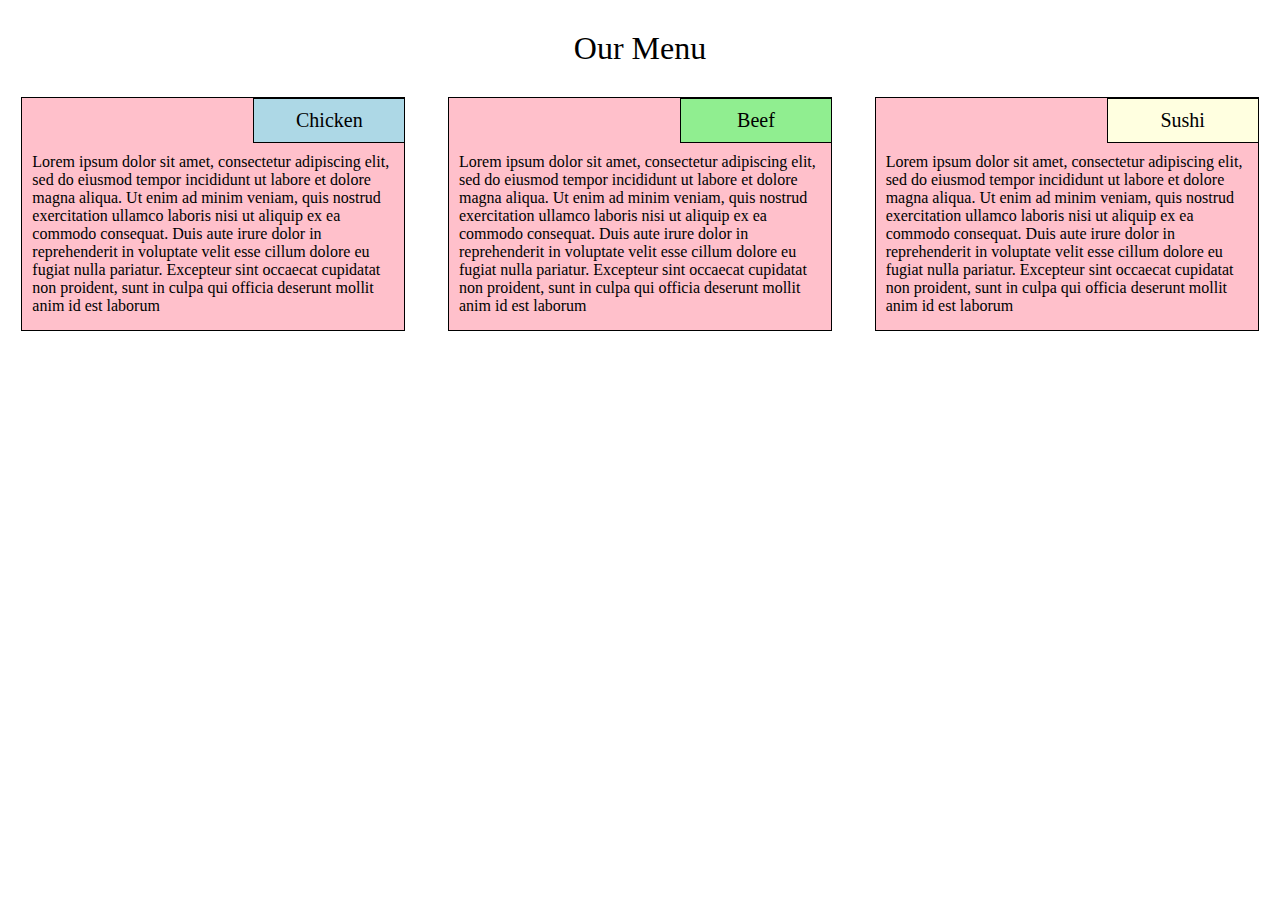
<file: Module2-Submission/index.html>
<!DOCTYPE html>
<html>
<head>
	<meta charset="utf-8">
	<meta name="viewport" content="width=device-width, initial-scale=1">
	<title>Coursera Module 2 Assignment</title>
	<link rel="stylesheet" href="css/style.css">
</head>
<body>
	<div class="title"> Our Menu </div>
    <div class="row">
      <section class="col-lg-4 col-md-6 col-sm-12 items">
      	<div class="header" id="ch"> <span>Chicken</span> </div>
      	<div><p1> Lorem ipsum dolor sit amet, consectetur adipiscing elit, sed do eiusmod tempor incididunt ut labore et dolore magna aliqua. Ut enim ad minim veniam, quis nostrud exercitation ullamco laboris nisi ut aliquip ex ea commodo consequat. Duis aute irure dolor in reprehenderit in voluptate velit esse cillum dolore eu fugiat nulla pariatur. Excepteur sint occaecat cupidatat non proident, sunt in culpa qui officia deserunt mollit anim id est laborum</p1></div>
      </section>
      <section class="col-lg-4 col-md-6 col-sm-12 items">
      	<div class="header" id="be"> <span>Beef</span> </div>
      	<div><p1> Lorem ipsum dolor sit amet, consectetur adipiscing elit, sed do eiusmod tempor incididunt ut labore et dolore magna aliqua. Ut enim ad minim veniam, quis nostrud exercitation ullamco laboris nisi ut aliquip ex ea commodo consequat. Duis aute irure dolor in reprehenderit in voluptate velit esse cillum dolore eu fugiat nulla pariatur. Excepteur sint occaecat cupidatat non proident, sunt in culpa qui officia deserunt mollit anim id est laborum</p1></div>
      </section>
      <section class="col-lg-4 col-md-12 col-sm-12 items">
      	<div class="header" id="su"> <span>Sushi</span> </div>
      	<div><p1> Lorem ipsum dolor sit amet, consectetur adipiscing elit, sed do eiusmod tempor incididunt ut labore et dolore magna aliqua. Ut enim ad minim veniam, quis nostrud exercitation ullamco laboris nisi ut aliquip ex ea commodo consequat. Duis aute irure dolor in reprehenderit in voluptate velit esse cillum dolore eu fugiat nulla pariatur. Excepteur sint occaecat cupidatat non proident, sunt in culpa qui officia deserunt mollit anim id est laborum</p1></div>
      </section>
    </div>
</body>
</html>
</file>
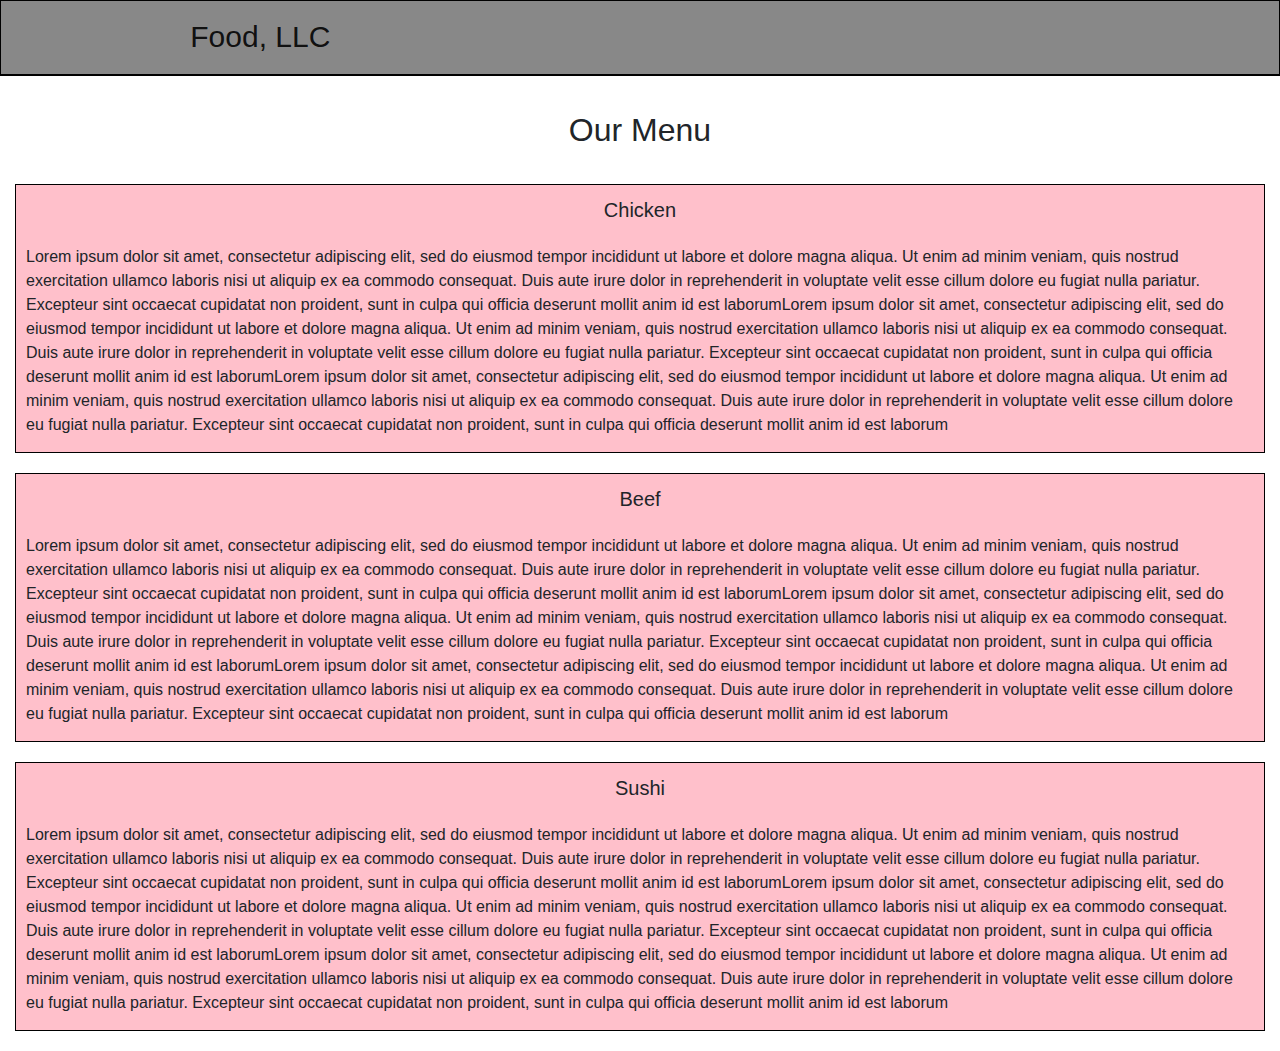
<file: Module3-Submission/index.html>
<!DOCTYPE html>
<html>
<head>
	<meta charset="utf-8">
  <meta http-equiv="X-UA-Compatible" content="IE=edge">
	<meta name="viewport" content="width=device-width, initial-scale=1">
	<title>Coursera Module 3 Assignment</title>
  <script src="https://code.jquery.com/jquery-3.3.1.slim.min.js" integrity="sha384-q8i/X+965DzO0rT7abK41JStQIAqVgRVzpbzo5smXKp4YfRvH+8abtTE1Pi6jizo" crossorigin="anonymous"></script>
<script src="https://cdn.jsdelivr.net/npm/popper.js@1.14.7/dist/umd/popper.min.js" integrity="sha384-UO2eT0CpHqdSJQ6hJty5KVphtPhzWj9WO1clHTMGa3JDZwrnQq4sF86dIHNDz0W1" crossorigin="anonymous"></script>
 <link rel="stylesheet" href="https://cdn.jsdelivr.net/npm/bootstrap@4.3.1/dist/css/bootstrap.min.css" integrity="sha384-ggOyR0iXCbMQv3Xipma34MD+dH/1fQ784/j6cY/iJTQUOhcWr7x9JvoRxT2MZw1T" crossorigin="anonymous">
<script src="https://cdn.jsdelivr.net/npm/bootstrap@4.3.1/dist/js/bootstrap.min.js" integrity="sha384-JjSmVgyd0p3pXB1rRibZUAYoIIy6OrQ6VrjIEaFf/nJGzIxFDsf4x0xIM+B07jRM" crossorigin="anonymous"></script>
	<link rel="stylesheet" href="css/style.css">
</head>
<body>
  <header>
    <nav id="nav" class="navbar navbar-expand-sm navbar-light">
  <a id="brand" class="navbar-brand" href="#">Food, LLC</a>


  <button id="around" class="custom-toggler navbar-toggler" type="button" data-toggle="collapse" data-target="#collapsable-nav" aria-controls="navbarSupportedContent" aria-expanded="false" aria-label="Toggle navigation">
    <span id="lines" class="custom-toggler navbar-toggler-icon"></span>
  </button>

  <div class="collapse navbar-collapse float-left" id="collapsable-nav">
    <ul id="nav-list" class="nav navbar-nav navbar-right mr-auto">
      <li class="nav-item">
        <a class="nav-link text-center" href="#">Chicken</a>
      </li>
      <li class="nav-item">
        <a class="nav-link text-center" href="#">Beef</a>
      </li>
      <li class="nav-item">
        <a id="last-one" class="nav-link text-center" href="#">Sushi</a>
      </li>
      

    </ul>
    
  </div>
</nav>
  </header>

  <div class="text-center title"> Our Menu </div>
    <div class="container-fluid">
      <section class="col-xs-12 items">
        <div class="text-center header" id="ch"> <span>Chicken</span> </div>
        <div>
          <p1> Lorem ipsum dolor sit amet, consectetur adipiscing elit, sed do eiusmod tempor incididunt ut labore et dolore magna aliqua. Ut enim ad minim veniam, quis nostrud exercitation ullamco laboris nisi ut aliquip ex ea commodo consequat. Duis aute irure dolor in reprehenderit in voluptate velit esse cillum dolore eu fugiat nulla pariatur. Excepteur sint occaecat cupidatat non proident, sunt in culpa qui officia deserunt mollit anim id est laborumLorem ipsum dolor sit amet, consectetur adipiscing elit, sed do eiusmod tempor incididunt ut labore et dolore magna aliqua. Ut enim ad minim veniam, quis nostrud exercitation ullamco laboris nisi ut aliquip ex ea commodo consequat. Duis aute irure dolor in reprehenderit in voluptate velit esse cillum dolore eu fugiat nulla pariatur. Excepteur sint occaecat cupidatat non proident, sunt in culpa qui officia deserunt mollit anim id est laborumLorem ipsum dolor sit amet, consectetur adipiscing elit, sed do eiusmod tempor incididunt ut labore et dolore magna aliqua. Ut enim ad minim veniam, quis nostrud exercitation ullamco laboris nisi ut aliquip ex ea commodo consequat. Duis aute irure dolor in reprehenderit in voluptate velit esse cillum dolore eu fugiat nulla pariatur. Excepteur sint occaecat cupidatat non proident, sunt in culpa qui officia deserunt mollit anim id est laborum</p1>
        </div>
      </section>
      <section class="col-xs-12 items">
        <div class="text-center header" id="be"> <span>Beef</span> </div>
        <div><p1> Lorem ipsum dolor sit amet, consectetur adipiscing elit, sed do eiusmod tempor incididunt ut labore et dolore magna aliqua. Ut enim ad minim veniam, quis nostrud exercitation ullamco laboris nisi ut aliquip ex ea commodo consequat. Duis aute irure dolor in reprehenderit in voluptate velit esse cillum dolore eu fugiat nulla pariatur. Excepteur sint occaecat cupidatat non proident, sunt in culpa qui officia deserunt mollit anim id est laborumLorem ipsum dolor sit amet, consectetur adipiscing elit, sed do eiusmod tempor incididunt ut labore et dolore magna aliqua. Ut enim ad minim veniam, quis nostrud exercitation ullamco laboris nisi ut aliquip ex ea commodo consequat. Duis aute irure dolor in reprehenderit in voluptate velit esse cillum dolore eu fugiat nulla pariatur. Excepteur sint occaecat cupidatat non proident, sunt in culpa qui officia deserunt mollit anim id est laborumLorem ipsum dolor sit amet, consectetur adipiscing elit, sed do eiusmod tempor incididunt ut labore et dolore magna aliqua. Ut enim ad minim veniam, quis nostrud exercitation ullamco laboris nisi ut aliquip ex ea commodo consequat. Duis aute irure dolor in reprehenderit in voluptate velit esse cillum dolore eu fugiat nulla pariatur. Excepteur sint occaecat cupidatat non proident, sunt in culpa qui officia deserunt mollit anim id est laborum</p1></div>
      </section>
      <section class="col-xs-12 items">
        <div class="text-center header" id="su"> <span>Sushi</span> </div>
        <div><p1> Lorem ipsum dolor sit amet, consectetur adipiscing elit, sed do eiusmod tempor incididunt ut labore et dolore magna aliqua. Ut enim ad minim veniam, quis nostrud exercitation ullamco laboris nisi ut aliquip ex ea commodo consequat. Duis aute irure dolor in reprehenderit in voluptate velit esse cillum dolore eu fugiat nulla pariatur. Excepteur sint occaecat cupidatat non proident, sunt in culpa qui officia deserunt mollit anim id est laborumLorem ipsum dolor sit amet, consectetur adipiscing elit, sed do eiusmod tempor incididunt ut labore et dolore magna aliqua. Ut enim ad minim veniam, quis nostrud exercitation ullamco laboris nisi ut aliquip ex ea commodo consequat. Duis aute irure dolor in reprehenderit in voluptate velit esse cillum dolore eu fugiat nulla pariatur. Excepteur sint occaecat cupidatat non proident, sunt in culpa qui officia deserunt mollit anim id est laborumLorem ipsum dolor sit amet, consectetur adipiscing elit, sed do eiusmod tempor incididunt ut labore et dolore magna aliqua. Ut enim ad minim veniam, quis nostrud exercitation ullamco laboris nisi ut aliquip ex ea commodo consequat. Duis aute irure dolor in reprehenderit in voluptate velit esse cillum dolore eu fugiat nulla pariatur. Excepteur sint occaecat cupidatat non proident, sunt in culpa qui officia deserunt mollit anim id est laborum</p1></div>
      </section>
    </div>


	
</body>
</html>
</file>
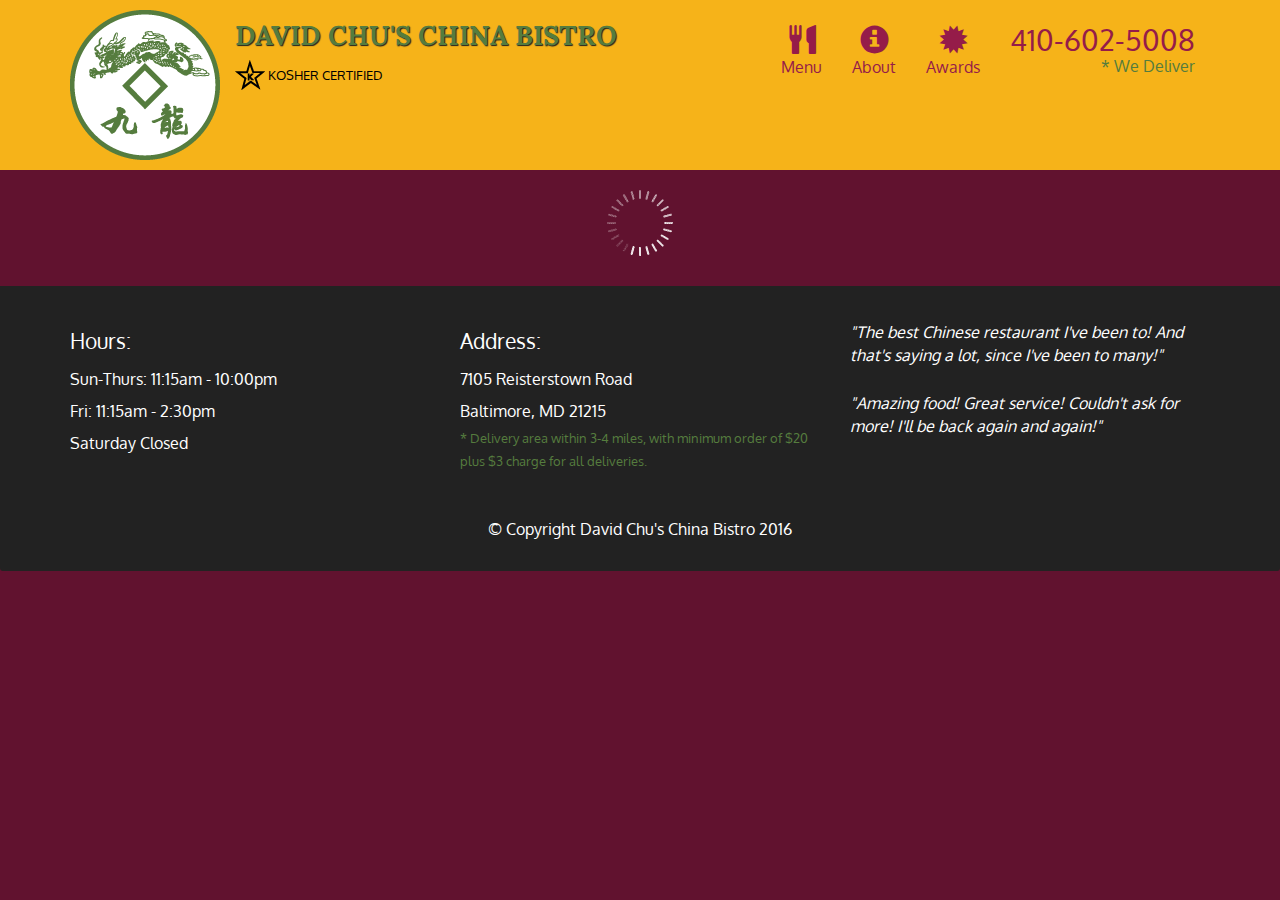
<file: Module5-Submission/index.html>
<!doctype html>
<html lang="en">
  <head>
    <meta charset="utf-8">
    <meta http-equiv="X-UA-Compatible" content="IE=edge">
    <meta name="viewport" content="width=device-width, initial-scale=1">
    <title>David Chu's China Bistro</title>
    <link rel="stylesheet" href="css/bootstrap.min.css">
    <link rel="stylesheet" href="css/styles.css">
    <link href='https://fonts.googleapis.com/css?family=Oxygen:400,300,700' rel='stylesheet' type='text/css'>
    <link href='https://fonts.googleapis.com/css?family=Lora' rel='stylesheet' type='text/css'>
  </head>
<body>
  <header>
    <nav id="header-nav" class="navbar navbar-default">
      <div class="container">
        <div class="navbar-header">
          <a href="index.html" class="pull-left visible-md visible-lg">
            <div id="logo-img" alt="Logo image"></div>
          </a>

          <div class="navbar-brand">
            <a href="index.html"><h1>David Chu's China Bistro</h1></a>
            <p>
              <img src="images/star-k-logo.png" alt="Kosher certification">
              <span>Kosher Certified</span>
            </p>
          </div>

          <button id="navbarToggle" type="button" class="navbar-toggle collapsed" data-toggle="collapse" data-target="#collapsable-nav" aria-expanded="false">
            <span class="sr-only">Toggle navigation</span>
            <span class="icon-bar"></span>
            <span class="icon-bar"></span>
            <span class="icon-bar"></span>
          </button>
        </div>
        
        <div id="collapsable-nav" class="collapse navbar-collapse">
           <ul id="nav-list" class="nav navbar-nav navbar-right">
            <li id="navHomeButton" class="visible-xs active">
              <a href="index.html">
                <span class="glyphicon glyphicon-home"></span> Home</a>
            </li>
            <li id="navMenuButton">
              <a href="#" onclick="$dc.loadMenuCategories();">
                <span class="glyphicon glyphicon-cutlery"></span><br class="hidden-xs"> Menu</a>
            </li>
            <li>
              <a href="#">
                <span class="glyphicon glyphicon-info-sign"></span><br class="hidden-xs"> About</a>
            </li>
            <li>
              <a href="#">
                <span class="glyphicon glyphicon-certificate"></span><br class="hidden-xs"> Awards</a>
            </li>
            <li id="phone" class="hidden-xs">
              <a href="tel:410-602-5008">
                <span>410-602-5008</span></a><div>* We Deliver</div>
            </li>
          </ul><!-- #nav-list -->
        </div><!-- .collapse .navbar-collapse -->
      </div><!-- .container -->
    </nav><!-- #header-nav -->
  </header>

  <div id="call-btn" class="visible-xs">
    <a class="btn" href="tel:410-602-5008">
    <span class="glyphicon glyphicon-earphone"></span>
    410-602-5008
    </a>
  </div>
  <div id="xs-deliver" class="text-center visible-xs">* We Deliver</div>

  <div id="main-content" class="container"></div>

  <footer class="panel-footer">
    <div class="container">
      <div class="row">
        <section id="hours" class="col-sm-4">
          <span>Hours:</span><br>
          Sun-Thurs: 11:15am - 10:00pm<br>
          Fri: 11:15am - 2:30pm<br>
          Saturday Closed
          <hr class="visible-xs">
        </section>
        <section id="address" class="col-sm-4">
          <span>Address:</span><br>
          7105 Reisterstown Road<br>
          Baltimore, MD 21215
          <p>* Delivery area within 3-4 miles, with minimum order of $20 plus $3 charge for all deliveries.</p>
          <hr class="visible-xs">
        </section>
        <section id="testimonials" class="col-sm-4">
          <p>"The best Chinese restaurant I've been to! And that's saying a lot, since I've been to many!"</p>
          <p>"Amazing food! Great service! Couldn't ask for more! I'll be back again and again!"</p>
        </section>
      </div>
      <div class="text-center">&copy; Copyright David Chu's China Bistro 2016</div>
    </div>
  </footer>

  <!-- jQuery (Bootstrap JS plugins depend on it) -->
  <script src="js/jquery-2.1.4.min.js"></script>
  <script src="js/bootstrap.min.js"></script>
  <script src="js/ajax-utils.js"></script>
  <script src="js/script.js"></script>
</body>
</html>
</file>
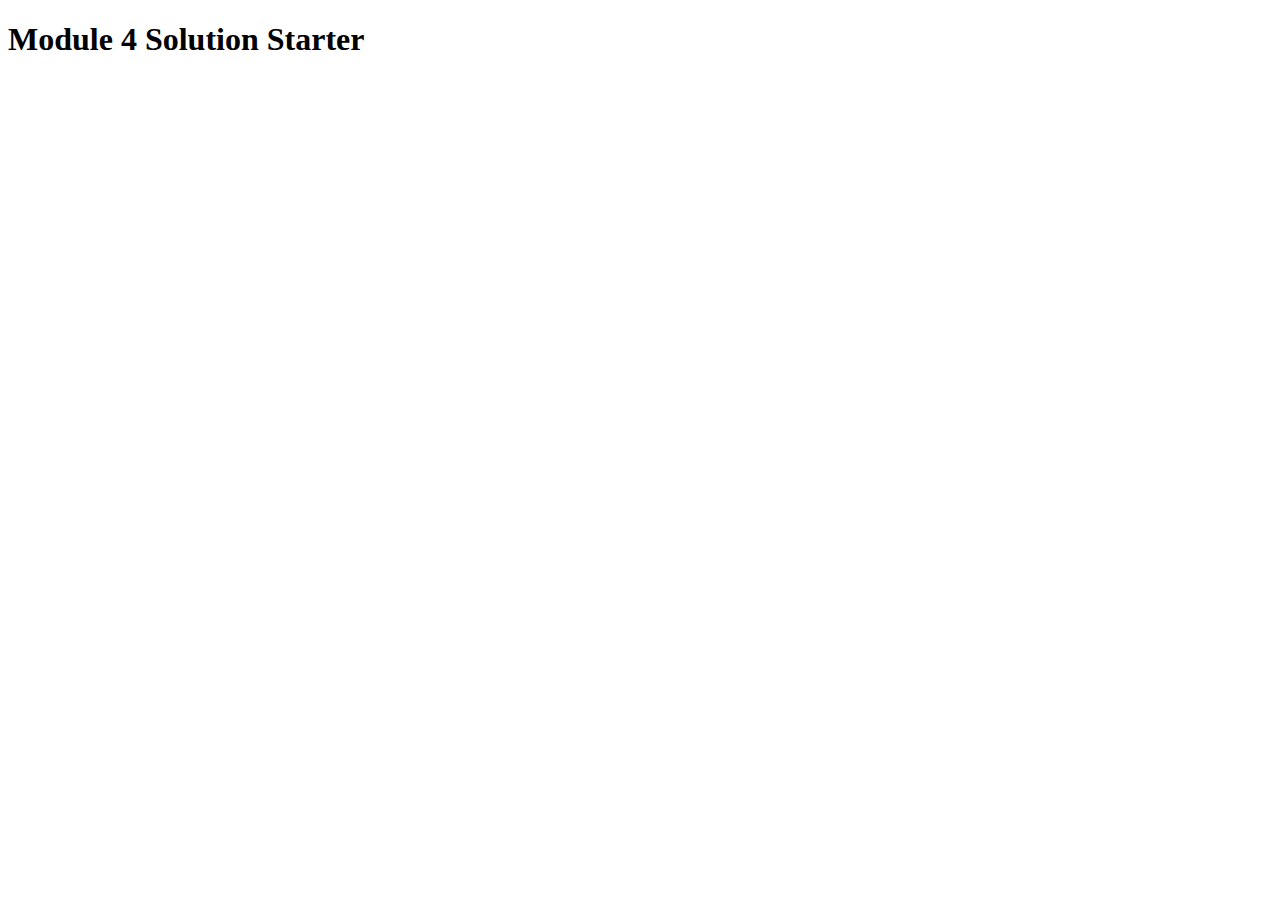
<file: Module4-Submission/harder/index.html>
<!DOCTYPE html>
<html>
<head>
  <meta charset="utf-8">
  <title>Module 4 Solution Starter</title>
  <script>
    var names = []; // DO NOT REMOVE
  </script>
  <script src="SpeakHello.js"></script>
  <script src="SpeakGoodBye.js"></script>
  <script src="script.js"></script>
</head>
<body>
  <h1>Module 4 Solution Starter</h1>
</body>
</html>
</file>
<file: Module2-Submission/css/style.css>
body{
		margin: 0px;
		padding: 0px;
	}
	div{
		float:  left;
		text-align:  left;
	}
	.title{
		font-size: 2em;
		margin: 30px;
		float:  none;
		text-align: center;
	}
	.row{
  		width:  100%;
  		float:  left;
	}
	.header{
		text-align:  center;
		float: right;
		margin-right: -11px;
		margin-top: -10.5px;
		margin-bottom: 10px;
		border-style: solid;
		border-width:  1px;
		width:  150px;
		align-content:  right;
		padding-top: .5em;
		padding-bottom: .5em;
		font-size: 20px;
	}
	.items{
		background-color: pink;
		border-style: solid;
		border-width: 1px;
		border-color: black;
		padding:  10px;
		float: left;
		box-sizing: border-box;
		padding-bottom: 15px;
	}
	#ch{
		background-color: lightblue;
	}
	#be{
		background-color: lightgreen;
	}
	#su{
		background-color: lightyellow;
	}
@media (min-width: 992px){
	.col-lg-4{
		width: 30%;
		margin-left: 1.6666%;
		margin-right: 1.6666%;
	}
}
@media (min-width: 768px) and (max-width: 992px){
	.col-md-6{
		float:  left;
		width: 45%;
		margin-left: 2.5%;
		margin-right: 2.5%;
		margin-bottom: 2.5%;
	}
	.col-md-12{
		float: left;
		width: 95%;
		margin-left: 2.5%;
	}
}
@media (max-width: 768px){
	.col-sm-12{
		margin: 2.5%;
	}
}
</file>
<file: Module3-Submission/css/style.css>
html{
	box-sizing: border-box;
}
.title{
		font-size: 2em;
		margin: 30px;
	}
.header{
	margin-bottom: 20px;
	font-size: 20px;
}
#nav{
	border: solid 1px black;
	background-color: #888;
	padding-left: 0px;
	padding-bottom: 0px;
	border-bottom: 2px solid black;
}
.navbar-toggler{
	background-color: #fff;
}
.items{
		background-color: pink;
		border-style: solid;
		border-width: 1px;
		border-color: black;
		padding:  10px;
		float: left;
		box-sizing: border-box;
		padding-bottom: 15px;
		margin-bottom: 20px;
	}
#header-nav{
	background-color:  #888;
	border-radius: 0px;
	border-width: 0px;
	float: left;
	width: 100%;

}
.container{
	float:  left;
	margin: 0px;
	padding: 0px;
	width: 100%;
}
.navbar-brand{
	color: #000;
	font-size: 30px;
	margin-left:  10px;
}
.navbar-toggler[aria-expanded="true"] {
  background-color: black;
  border: solid 2px white;
}
.navbar-toggler[aria-expanded="false"] {
  background-color: white;
  border: solid 2px black;
}
.navbar-toggler[aria-expanded="false"] .navbar-toggler-icon {
  background-image: url("data:image/svg+xml;charset=utf8,%3Csvg viewBox='0 0 32 32' xmlns='http://www.w3.org/2000/svg'%3E%3Cpath stroke='rgba(0,0,0, 1)' stroke-width='2' stroke-linecap='round' stroke-miterlimit='10' d='M4 8h24M4 16h24M4 24h24'/%3E%3C/svg%3E");
}
.navbar-toggler[aria-expanded="true"] .navbar-toggler-icon {
  background-image: url("data:image/svg+xml;charset=utf8,%3Csvg viewBox='0 0 32 32' xmlns='http://www.w3.org/2000/svg'%3E%3Cpath stroke='rgba(255,255,255, 1)' stroke-width='2' stroke-linecap='round' stroke-miterlimit='10' d='M4 8h24M4 16h24M4 24h24'/%3E%3C/svg%3E");
}
#brand{
	float:  left;
	margin-left: 15%;
	margin-bottom: 10px;
}
.nav-item{
	border: solid black 2px;
	border-left: 0px;
	border-right: 0px;
	border-bottom: 1px;
	width:  100vw;
	margin: 0px;
	background-color: #BBB;
}
.nav-link{
	color: black;
}
#nav-list{
	width:  100vw;
	margin: 0px;
}
#last-one{
	border-bottom: 500px;
}
#collapsable-nav{
	width:  100vw;
	margin: 0px;
}
@media (min-width: 576px){
	#nav-list{
		display: none;
	}
}
</file>
<file: Module5-Submission/css/styles.css>
body {
  font-size: 16px;
  color: #fff;
  background-color: #61122f;
  font-family: 'Oxygen', sans-serif;
}

/** HEADER **/
#header-nav {
  background-color: #f6b319;
  border-radius: 0;
  border: 0;
}

#logo-img {
  background: url('../images/restaurant-logo_large.png') no-repeat;
  width: 150px;
  height: 150px;
  margin: 10px 15px 10px 0;
}

.navbar-brand {
  padding-top: 25px;
}
.navbar-brand h1 { /* Restaurant name */
  font-family: 'Lora', serif;
  color: #557c3e;
  font-size: 1.5em;
  text-transform: uppercase;
  font-weight: bold;
  text-shadow: 1px 1px 1px #222;
  margin-top: 0;
  margin-bottom: 0;
  line-height: .75;
}
.navbar-brand a:hover, .navbar-brand a:focus {
  text-decoration: none;
}
.navbar-brand p { /* Kosher cert */
  color: #000;
  text-transform: uppercase;
  font-size: .7em;
  margin-top: 15px;
}
.navbar-brand p span { /* Star-K */
  vertical-align: middle;
}

#nav-list {
  margin-top: 10px;
}
#nav-list a {
  color: #951C49;
  text-align: center;
}
#nav-list a:hover {
  background: #E7E7E7;
}
#nav-list a span {
  font-size: 1.8em;
}

#phone {
  margin-top: 5px;
}
#phone a { /* Phone number */
  text-align: right;
  padding-bottom: 0;
}
#phone div { /* We Deliver */
  color: #557c3e;
  text-align: right;
  padding-right: 15px;
}

.navbar-header button.navbar-toggle, .navbar-header .icon-bar {
  border: 1px solid #61122f;
}
.navbar-header button.navbar-toggle {
  clear: both;
  margin-top: -30px;
}
/* END HEADER */

/* FOOTER */
.panel-footer {
  margin-top: 30px;
  padding-top: 35px;
  padding-bottom: 30px;
  background-color: #222;
  border-top: 0;
}
.panel-footer div.row {
  margin-bottom: 35px;
}
#hours, #address {
  line-height: 2;
}
#hours > span, #address > span {
  font-size: 1.3em;
}
#address p {
  color: #557c3e;
  font-size: .8em;
  line-height: 1.8;
}
#testimonials {
  font-style: italic;
}
#testimonials p:nth-child(2) {
  margin-top: 25px;
}
/* END FOOTER */



/* HOME PAGE */
.container .jumbotron {
  box-shadow: 0 0 50px #3F0C1F;
  border: 2px solid #3F0C1F;
}

#menu-tile, #specials-tile, #map-tile {
  height: 250px;
  width: 100%;
  margin-bottom: 15px;
  position: relative;
  border: 2px solid #3F0C1F;
  overflow: hidden;
}
#menu-tile:hover, #specials-tile:hover, #map-tile:hover {
  box-shadow: 0 1px 5px 1px #cccccc;
}
#menu-tile {
  background: url('../images/menu-tile.jpg') no-repeat;
  background-position: center;
}
#specials-tile {
  background: url('../images/specials-tile.jpg') no-repeat;
  background-position: center;
}
#menu-tile span, #specials-tile span, #map-tile span {
  position: absolute;
  bottom: 0;
  right: 0;
  width: 100%;
  text-align: center;
  font-size: 1.6em;
  text-transform: uppercase;
  background-color: #000;
  color: #fff;
  opacity: .8;
}
/* END HOME PAGE */

/* MENU CATEGORIES PAGE */
.category-tile { 
  position: relative;
  border: 2px solid #3F0C1F;
  overflow: hidden;
  width: 200px;
  height: 200px;
  margin: 0 auto 15px;
}
.category-tile span {
  position: absolute;
  bottom: 0;
  right: 0;
  width: 100%;
  text-align: center;
  font-size: 1.2em;
  text-transform: uppercase;
  background-color: #000;
  color: #fff;
  opacity: .8;
}
.category-tile:hover {
  box-shadow: 0 1px 5px 1px #cccccc;
}

#menu-categories-title + div {
  margin-bottom: 50px;
}
/* END MENU CATEGORIES PAGE */

/* SINGLE CATEGORY PAGE */
.menu-item-tile {
  margin-bottom: 25px;
}
.menu-item-tile hr {
  width: 80%;
}
.menu-item-tile .menu-item-price {
  font-size: 1.1em;
  text-align: right;
  margin-top: -15px;
  margin-right: -15px;
}
.menu-item-tile .menu-item-price span {
  font-size: .6em;
}
.menu-item-photo {
  position: relative;
  border: 2px solid #3F0C1F; 
  overflow: hidden;
  padding: 0;
  margin-right: -15px;
  margin-left: auto;
  margin-bottom: 20px;
  max-width: 250px;
}
.menu-item-photo div {
  position: absolute;
  bottom: 0;
  right: 0;
  width: 80px;
  background-color: #557c3e;
  text-align: center;
}
.menu-item-description {
  padding-right: 30px;
}
h3.menu-item-title {
  margin: 0 0 10px;
}
.menu-item-details {
  font-size: .9em;
  font-style: italic;
}
/* END SINGLE CATEGORY PAGE */


/********** Large devices only **********/
@media (min-width: 1200px) {
  .container .jumbotron {
    background: url('../images/jumbotron_1200.jpg') no-repeat;
    height: 675px;
  }
}

/********** Medium devices only **********/
@media (min-width: 992px) and (max-width: 1199px) {
  /* Header */
  #logo-img {
    background: url('../images/restaurant-logo_medium.png') no-repeat;
    width: 100px;
    height: 100px;
    margin: 5px 5px 5px 0;
  }
  /* End Header */

  /* Home Page */
  .container .jumbotron {
    background: url('../images/jumbotron_992.jpg') no-repeat;
    height: 558px;
  }
  /* End Home Page */
}

/********** Small devices only **********/
@media (min-width: 768px) and (max-width: 991px) {
  /* Home Page */
  .container .jumbotron {
    background: url('../images/jumbotron_768.jpg') no-repeat;
    height: 432px;
  }
  /* End Home Page */
}

/********** Extra small devices only **********/
@media (max-width: 767px) {
  /* Header */
  .navbar-brand {
    padding-top: 10px;
    height: 80px;
  }
  .navbar-brand h1 { /* Restaurant name */
    padding-top: 10px;
    font-size: 5vw; /* 1vw = 1% of viewport width */
  }
  .navbar-brand p { /* Kosher cert */
    font-size: .6em;
    margin-top: 12px;
  }
  .navbar-brand p img { /* Star-K */
    height: 20px;
  }

  #collapsable-nav a { /* Collapsed nav menu text */
    font-size: 1.2em;
  }
  #collapsable-nav a span { /* Collapsed nav menu glyph */
    font-size: 1em;
    margin-right: 5px;
  }

  #call-btn > a {
    font-size: 1.5em;
    display: block;
    margin: 0 20px;
    padding: 10px;
    border: 2px solid #fff;
    background-color: #f6b319;
    color: #951c49;
  }
  #xs-deliver {
    margin-top: 5px;
    font-size: .7em;
    letter-spacing: .1em;
    text-transform: uppercase;
  }
  /* End Header */

  /* Footer */
  .panel-footer section {
    margin-bottom: 30px;
    text-align: center;
  }
  .panel-footer section:nth-child(3) {
    margin-bottom: 0; /* margin already exists on the whole row */
  }
  .panel-footer section hr {
    width: 50%;
  }
  /* End Footer */

  /* Home Page */
  .container .jumbotron {
    margin-top: 30px;
    padding: 0;
  }
  #menu-tile, #specials-tile {
    width: 360px;
    margin: 0 auto 15px;
  }

  .menu-item-photo {
    margin-right: auto;
  }
  .menu-item-tile .menu-item-price {
    text-align: center;
  }
  .menu-item-description {
    text-align: center;;
  }
}


/********** Super extra small devices Only :-) (e.g., iPhone 4) **********/
@media (max-width: 479px) {
  /* Header */
  .navbar-brand h1 { /* Restaurant name */
    padding-top: 5px;
    font-size: 6vw;
  }
  /* End Header */
  
  /* Home page */
  #menu-tile, #specials-tile {
    width: 280px;
    margin: 0 auto 15px;
  }

  .col-xxs-12 {
    position: relative;
    min-height: 1px;
    padding-right: 15px;
    padding-left: 15px;
    float: left;
    width: 100%;
  }
}
</file>
